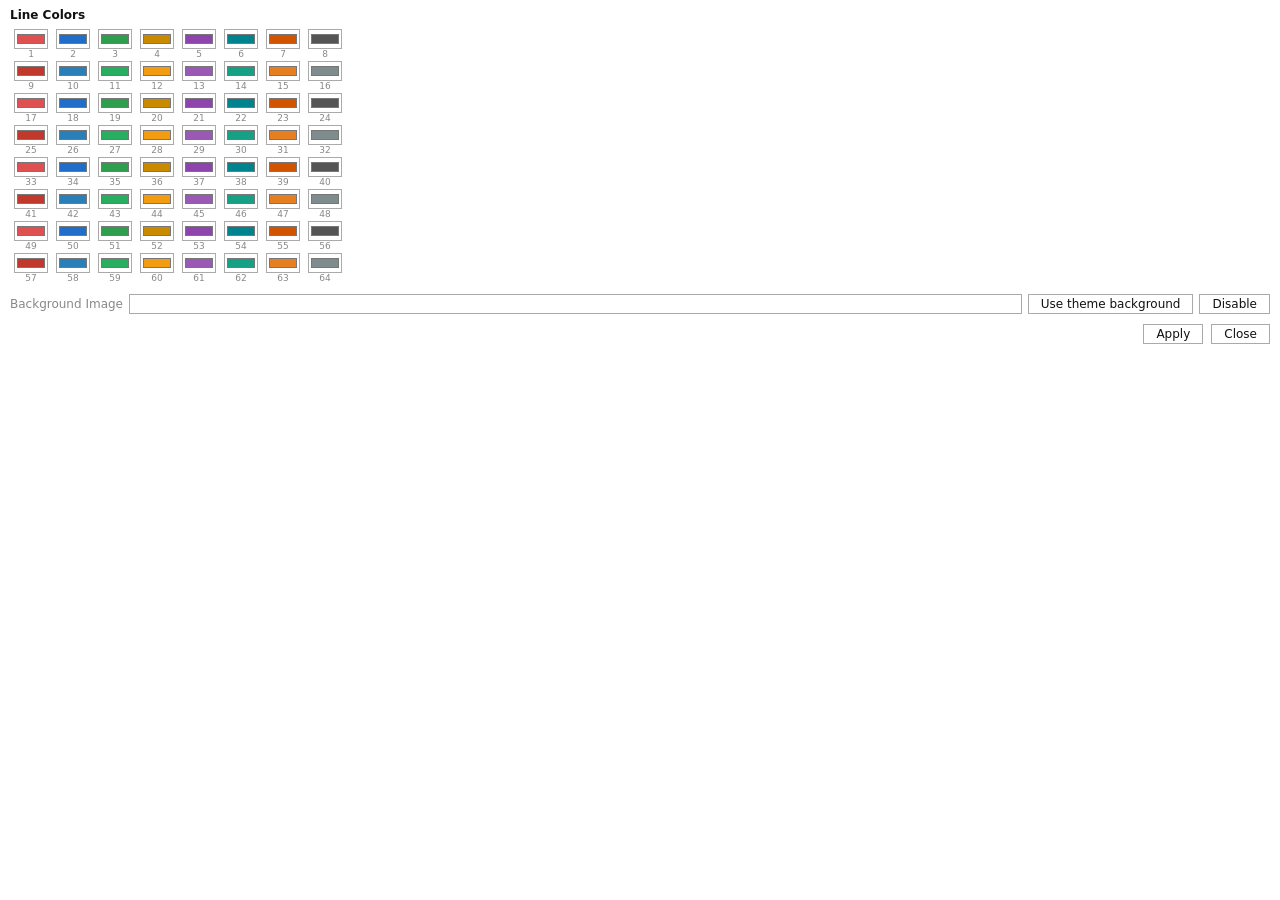
<file: src/web/option.html>
<!doctype html>
<html lang="en">
<head>
<meta charset="utf-8">
<meta name="viewport" content="width=device-width, initial-scale=1">
<title>Graph Options</title>
<link rel="stylesheet" href="option.css">
</head>
<body>
<div id="head"><span id="colorTitle"></span></div>
<table id="colorGrid"></table>
<div id="bgRow">
  <label id="bgLabel"></label>
  <input type="text" id="bgImage" spellcheck="false">
  <button id="bgTheme" type="button"></button>
  <button id="bgClear" type="button"></button>
</div>
<div class="actions">
  <button id="optSave" type="button"></button>
  <button id="optClose" type="button"></button>
</div>
<script src="i18n.js"></script>
<script src="option.js"></script>
</body>
</html>
</file>
<file: src/web/option.css>
* { margin: 0; padding: 0; box-sizing: border-box; }

body {
  font-family: "Segoe UI", "Microsoft YaHei", system-ui, sans-serif;
  font-size: 12px;
  color: var(--cdi-text, #111);
  background: var(--cdi-bg, #fff);
  padding: 8px 10px;
}

#head { font-weight: 700; margin-bottom: 6px; }

#colorGrid { border-collapse: collapse; margin-bottom: 10px; }

#colorGrid td {
  padding: 1px 4px;
  text-align: center;
  white-space: nowrap;
}

#colorGrid .cellLabel {
  display: block;
  font-size: 9px;
  color: var(--cdi-unknown, #888);
}

#colorGrid input[type="color"] {
  width: 34px;
  height: 20px;
  padding: 0;
  border: 1px solid var(--cdi-border, #aaa);
  background: none;
  cursor: pointer;
}

#bgRow { display: flex; align-items: center; gap: 6px; margin: 6px 0 10px; }
#bgRow label { color: var(--cdi-unknown, #888); white-space: nowrap; }
#bgRow input {
  flex: 1;
  min-width: 220px;
  padding: 2px 4px;
  font: inherit;
  border: 1px solid var(--cdi-border, #aaa);
  background: var(--cdi-panel, #fff);
  color: var(--cdi-text, #111);
}

button {
  padding: 2px 12px;
  font: inherit;
  background: var(--cdi-panel, #fff);
  color: var(--cdi-text, #111);
  border: 1px solid var(--cdi-border, #aaa);
  cursor: pointer;
}
button:hover { border-color: var(--cdi-accent, #206ec8); }

.actions { display: flex; justify-content: flex-end; gap: 8px; }
</file>
